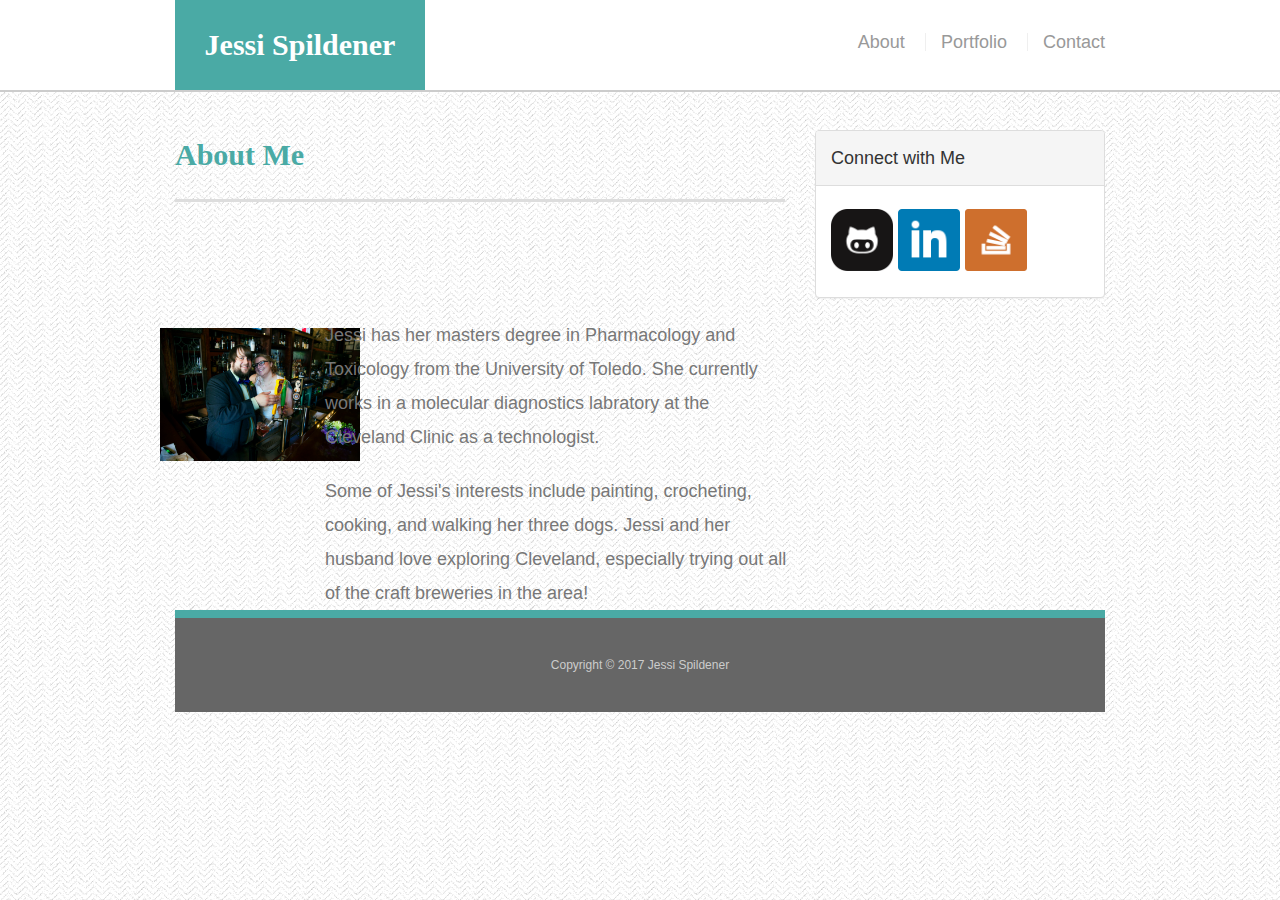
<file: index.html>
<!doctype html>
<html lang="en-us">
<head>
  <meta charset="UTF-8">
  <title>About | Jessi Spildener</title>
   <link rel="stylesheet" href="https://maxcdn.bootstrapcdn.com/bootstrap/3.3.7/css/bootstrap.min.css" integrity="sha384-BVYiiSIFeK1dGmJRAkycuHAHRg32OmUcww7on3RYdg4Va+PmSTsz/K68vbdEjh4u" crossorigin="anonymous">
  <link rel="stylesheet" type="text/css" href="assets/css/reset.css">
  <link rel="stylesheet" type="text/css" href="assets/css/style.css">
</head>
<body>
  <header id="masthead">
    <div class="container">
      <a href="index.html" id="logo">Jessi Spildener</a>
      <nav>
        <a href="index.html">About</a>
        <a href="portfolio.html">Portfolio</a>
        <a href="contact.html">Contact</a>
      </nav>
    </div>
  </header>
  <div id="main-container" class="container">
      <div class="row">
        <div class="col-md-8">
          <h1>About Me</h1>
        </div>
      <div class="col-md-4">
        <div class="panel panel-default">
          <div class="panel-heading">Connect with Me</div>
          <div class="panel-body">
            <a href="https://github.com/jspildener" target="_blank"><img src="assets/images/github.png" class="social" alt="GitHub" /></a>
            <a href="https://www.linkedin.com/in/jessica-spildener-ms-632b0b52" target="_blank"><img src="assets/images/linkedin.png" class="social" alt="LinkedIn" /></a>
            <a href="https://stackoverflow.com/" target="blank_"><img src="assets/images/stackoverflow.png" class="social" alt="Stack Overflow" /></a></div>
        </div>
      </div>

      <div class="row">
        <div class="col-md-2">
           <img src="assets/images/billandjess.jpg" class="auth-image" alt="Your Name"> 
        </div>
        <div class="col-md-6">
          <p>Jessi has her masters degree in Pharmacology and Toxicology from the University of Toledo. She currently works in a molecular diagnostics labratory at the Cleveland Clinic as a technologist.</p>
          <p>Some of Jessi's interests include painting, crocheting, cooking, and walking her three dogs. Jessi and her husband love exploring Cleveland, especially trying out all of the craft breweries in the area!</p>
        </div>
      </div>




  </div>
  <footer>
    <div class="container">
      Copyright &copy; 2017 Jessi Spildener
    </div>
  </footer>
</body>
</html>
</file>
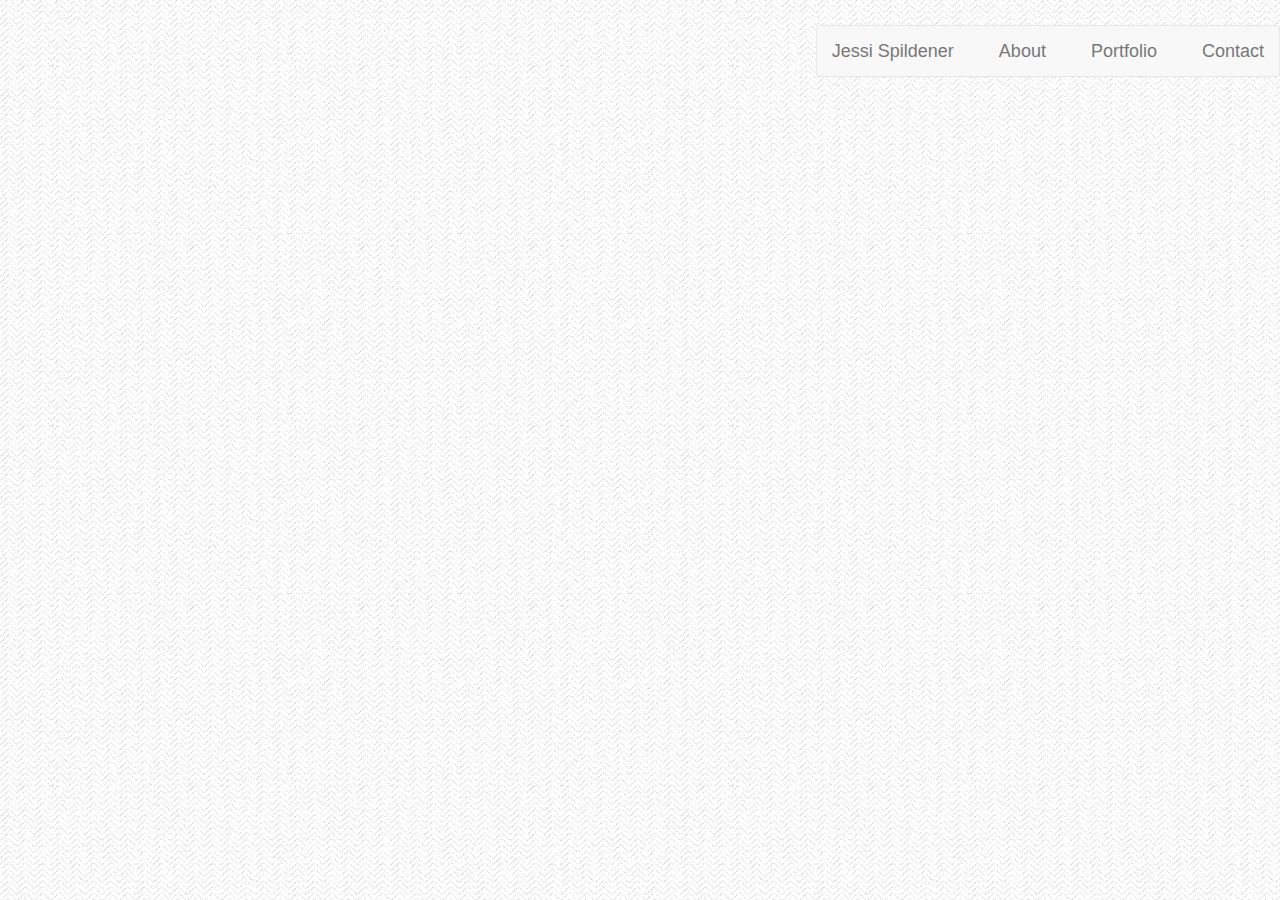
<file: contact.html>
<!doctype html>
<html lang="en-us">

<head>
    <meta charset="UTF-8">
    <title>Contact | Jessi Spildener</title>
    <link rel="stylesheet" href="https://maxcdn.bootstrapcdn.com/bootstrap/3.3.7/css/bootstrap.min.css" integrity="sha384-BVYiiSIFeK1dGmJRAkycuHAHRg32OmUcww7on3RYdg4Va+PmSTsz/K68vbdEjh4u" crossorigin="anonymous">
    <link rel="stylesheet" type="text/css" href="assets/css/style.css">
</head>

<body>
    <nav class="navbar navbar-default">
        <div class="container">
            <div class="navbar-header">
                <p class="navbar-brand">Jessi Spildener</p>
            </div>
            <ul class="nav navbar-nav navbar-right">
                <li><a href="index.html">About</a></li>
                <li><a href="portfolio.html">Portfolio</a></li>
                <li><a href="contact.html">Contact</a></li>
            </ul>
        </div>    
    </nav>
<!--
  <div id="main-container" class="container">
    <section class="main-section">
      <h1>Contact</h1>
      <form id="contact-form">
        <ul>
          <li>
            <label for="name">Name</label>
            <input type="text" id="name" name="name" placeholder="John Smith" required="required">
          </li>
          <li>
            <label for="email">Email</label>
            <input type="email" id="email" name="email" placeholder="example@gmail.com" required="required">
          </li>
          <li>
            <label for="message">Message</label>
            <textarea id="message" name="message" required="required"></textarea>
          </li>
        </ul>
        <input type="submit">
      </form>
    </section>
    <section class="sidebar">
      <div id="connect">
        <h2>Connect with Me</h2>
        <a href="https://github.com/jspildener" target="_blank"><img src="assets/images/github.png" class="social" alt="GitHub" /></a>
        <a href="https://www.linkedin.com/in/jessica-spildener-ms-632b0b52" target="_blank"><img src="assets/images/linkedin.png" class="social" alt="LinkedIn" /></a>
        <a href="https://stackoverflow.com/" target="blank_"><img src="assets/images/stackoverflow.png" class="social" alt="Stack Overflow" /></a>
      </div>
    </section>
  </div>
  <footer>
    <div class="container">
      Copyright &copy; 2017 Jessi Spildener
    </div>
  </footer>
</body>
</html>
</file>
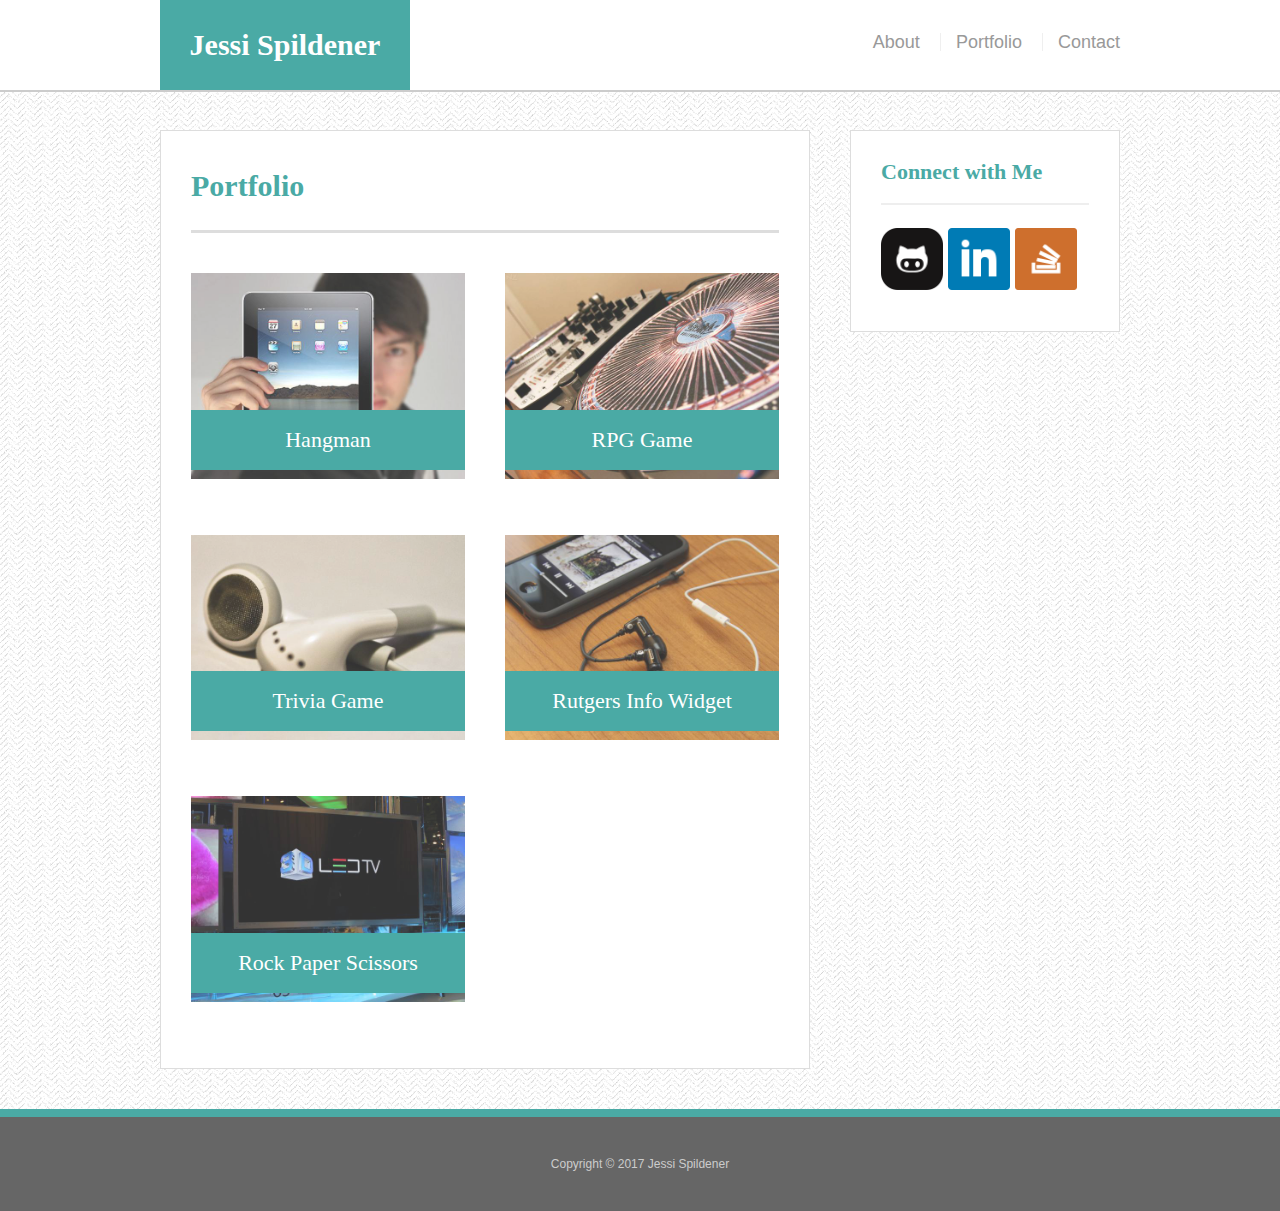
<file: portfolio.html>
<!doctype html>
<html lang="en-us">
<head>
  <meta charset="UTF-8">
  <title>Portfolio | Jessi Spildener</title>
  <link rel="stylesheet" type="text/css" href="assets/css/reset.css">
  <link rel="stylesheet" type="text/css" href="assets/css/style.css">
</head>
<body>
  <header id="masthead">
    <div class="container">
      <a href="index.html" id="logo">Jessi Spildener</a>
      <nav>
        <a href="index.html">About</a>
        <a href="portfolio.html">Portfolio</a>
        <a href="contact.html">Contact</a>
      </nav>
    </div>
  </header>
  <div id="main-container" class="container">
    <section class="main-section">
      <h1>Portfolio</h1>
      <div class="work">
        <img src="assets/images/technics-q-c-640-480-1.jpg" alt="hangman">
        <h3>Hangman</h3>
      </div>
      <div class="work">
        <img src="assets/images/technics-q-c-640-480-2.jpg" alt="RPG Game">
        <h3>RPG Game</h3>
      </div>
      <div class="work">
        <img src="assets/images/technics-q-c-640-480-5.jpg" alt="Trivia Game">
        <h3>Trivia Game</h3>
      </div>
      <div class="work">
        <img src="assets/images/technics-q-c-640-480-7.jpg" alt="Rutgers Info Widget">
        <h3>Rutgers Info Widget</h3>
      </div>
      <div class="work">
        <img src="assets/images/technics-q-c-640-480-9.jpg" alt="Rock Paper Scissors">
        <h3>Rock Paper Scissors</h3>
      </div>
    </section>
    <section class="sidebar">
      <div id="connect">
        <h2>Connect with Me</h2>
        <a href="https://github.com/jspildener" target="_blank"><img src="assets/images/github.png" class="social" alt="GitHub" /></a>
        <a href="https://www.linkedin.com/in/jessica-spildener-ms-632b0b52" target="_blank"><img src="assets/images/linkedin.png" class="social" alt="LinkedIn" /></a>
        <a href="https://stackoverflow.com/" target="blank_"><img src="assets/images/stackoverflow.png" class="social" alt="Stack Overflow" /></a>
      </div>
    </section>
  </div>
  <footer>
    <div class="container">
      Copyright &copy; 2017 Jessi Spildener
    </div>
  </footer>
</body>
</html>
</file>
<file: assets/css/style.css>
body {
  font-family: Arial, "Helvetica Neue", Helvetica, sans-serif;
  font-size: 18px;
  line-height: 34px;
  color: #777;
  background: url("../images/grilled.png");
}

* {
  box-sizing: border-box;
}
/* general */
.container {
  width: 100%;
  max-width: 960px;
  margin: 0 auto;
  clear: both;
}

h1,
h2,
h3,
p {
  margin-bottom: 20px;
}
p:last-child {
  margin-bottom: 0;
}

h1,
h2,
h3 {
  font-family: Georgia, Times, "Times New Roman", serif;
  font-weight: 700;
  color: #4aaaa5;
}

h1 {
  padding-bottom: 20px;
  font-size: 30px;
  line-height: 49px;
  border-bottom: 3px solid #ddd;
}

h2,
h3 {
  font-size: 22px;
}
/* header */
#masthead {
  position: fixed;
  z-index: 99;
  width: 100%;
  margin: 0 0 30px;
  overflow: auto;
  color: #fff;
  background: #fff;
  border-bottom: 2px solid #ccc;

}
#logo {
  float: left;
  width: 250px;
  height: 90px;
  font-family: Georgia, Times, "Times New Roman", serif;
  font-size: 30px;
  font-weight: 700;
  line-height: 90px;
  color: #fff;
  text-align: center;
  text-decoration: none;
  background: #4aaaa5;
}

nav {
  float: right;
  margin-top: 25px;
}

nav a {
  display: inline-block;
  padding-left: 15px;
  margin-left: 15px;
  line-height: 18px;
  color: #999;
  text-decoration: none;
  border-left: 1px solid #efefef;
}

nav a:first-child {
  border-left: 0 none;
}
/* footer */
footer {
  padding: 30px 0;
  clear: both;
  font-size: 12px;
  color: #fff;
  color: #ccc;
  text-align: center;
  background: #666;
  border-top: 8px solid #4aaaa5;
}
/* sidebar */
.sidebar {
  float: right;
  width: 100%;
  max-width: 270px;
  padding: 30px;
  margin-bottom: 20px;
  background: #fff;
  border: 1px solid #ddd;
}

h3,
.sidebar h2 {
  padding-bottom: 20px;
  margin-bottom: 15px;
  line-height: 22px;
  border-bottom: 2px solid #eee;
}

.social {
  width: 62px;
  height: 62px;
  margin-top: 8px;
  margin-right: 5px;
}

.social:last-child {
  margin-right: 0;
}
/* main */

#main-container {
  padding-top: 130px;
}

.main-section {
  float: left;
  width: 100%;
  max-width: 650px;
  padding: 30px;
  margin: 0 0 40px;
  background: #fff;
  border: 1px solid #ddd;
}
/* portfolio page */
.work {
  position: relative;
  float: left;
  width: 274px;
  margin: 20px 0 25px;
  overflow: auto;
}

.work:nth-child(even) {
  margin-right: 40px;
}

.work img {
  width: 100%;
  border: 0 none;
  opacity: 0.8;
}

.work h3 {
  position: absolute;
  bottom: 20px;
  width: 100%;
  padding: 15px;
  margin-bottom: 0;
  font-weight: 300;
  line-height: 30px;
  color: #fff;
  text-align: center;
  background: #4aaaa5;
  border-bottom: 0;
}

.auth-image {
  float: left;
  width: 200px;
  height: auto;
  margin-top: 10px;
  margin-right: 25px;
}
/* contact page */
#contact-form ul {
  margin-bottom: 20px;
}

#contact-form li {
  margin-bottom: 10px;
}

label,
input[type=text],
input[type=email],
textarea {
  display: block;
  width: 100%;
}

input[type=text],
input[type=email],
textarea {
  height: 35px;
  padding: 0 10px;
  font-size: 14px;
  border: 1px solid #ddd;
}

textarea {
  height: 200px;
}

input[type=submit] {
  padding: 10px 30px;
  font-size: 18px;
  color: #fff;
  cursor: pointer;
  background: #4aaaa5;
  border: 0 none;
}
</file>
